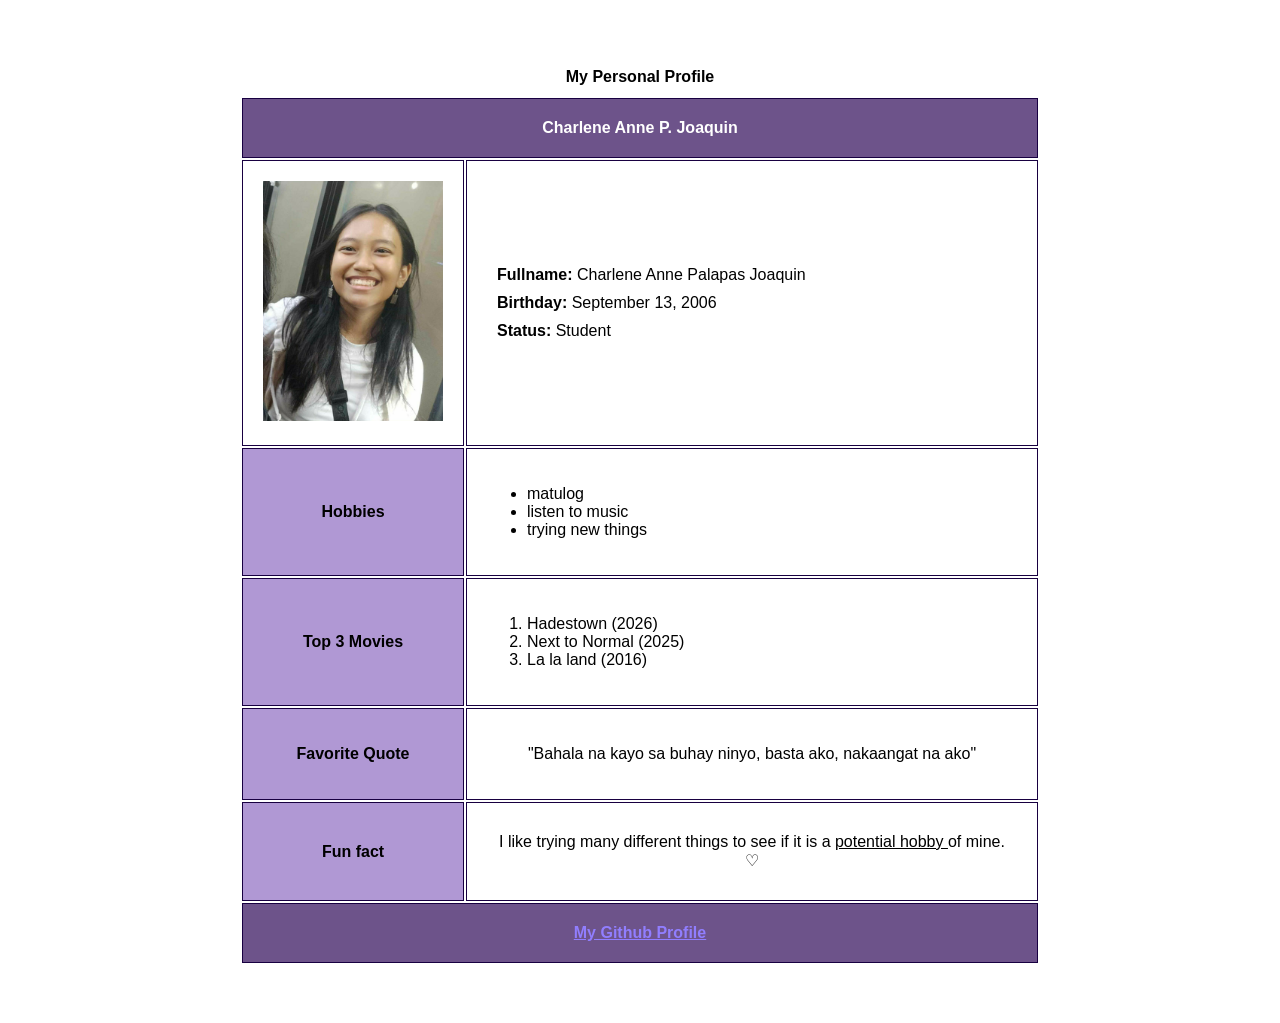
<file: Joaquin_me-1.html>
<!DOCTYPE html>

<html lang="en">

    <head>
        <meta charset="UTF-8">
        <link href="styles_me2.css" type="text/css" rel="stylesheet"/>
        <title>My Personal Profile</title>
    </head>
    
    <body>
        <main id="PersonalProfileTable">
            <header>
                <p class = "header"><b>My Personal Profile</b></p>
            </header>
            <table>
                <tr>
                    <th class="tableHeader" colspan="2">Charlene Anne P. Joaquin</th>
                </tr>
                <tr>
                    <td class="info">
                        <img src="PersonalPhoto.jpeg" width="180" height="240"/>
                    </td>
                    <td class="infoLeft">
                        <p><b>Fullname: </b>Charlene Anne Palapas Joaquin</p>
                        <p><b>Birthday: </b>September 13, 2006</p>
                        <p><b>Status: </b> Student</p>
                        <!--I chose to keep the <b> </b> because it is still used in html AND because the bold words holds significance and not just for visual purposes-->
                    </td>
                </tr>
                <tr>
                    <th class="label">Hobbies</th>
                    <td class = "infoLeft"><ul>
                        <li>matulog</li>
                        <li>listen to music</li>
                        <li>trying new things</li>
                    </ul></td>
                </tr>
                <tr>
                    <th class="label">Top 3 Movies</th>
                    <td class="infoLeft"><ol>
                        <li>Hadestown (2026)</li>
                        <li>Next to Normal (2025)</li>
                        <li>La la land (2016)</li>
                    </ol></td>
                </tr>
                <tr>
                    <th class="label">Favorite Quote</th>
                    <td class="info"><blockquote>
                        "Bahala na kayo sa buhay ninyo, basta ako, nakaangat na ako"
                    </blockquote></td>
                </tr>
                <tr>
                    <th class="label">Fun fact</th>
                    <td class="info">
                        <p>I like trying many different things to see if it is a <span class = underline> potential hobby </span> of mine. ♡</p>
                        <!--I want the underline in this part to be purely visual, so I chose to use CSS classes instead of <ins> </ins>-->
                        <!-- span is used so that the sentence won't have a line break as opposed to using <p class = "underline"> </p> for the underlined words-->
                    </td>
                </tr>
                <tr>
                    <td class="tableFooter" colspan="2">
                        <a href="https://github.com/CharleneJoaquin">My Github Profile</a>
                    </td>
                </tr>
            </table>
        </main>
    </body>

</html>
</file>
<file: styles_me2.css>
* {
    box-sizing: border-box;
}

#PersonalProfileTable {
    background-color: white;
    margin-left: auto;
    margin-right: auto;
    padding: 50px;
    width: 900px;
    text-align: center;
}

body {
    font-family:'Segoe UI', Tahoma, Geneva, Verdana, sans-serif;
}

.header {
    color: black;
    font-weight: bold;
    text-align: center;
    /*used for the Header text above the table*/
}

.tableHeader, .tableFooter {
    background-color: #6D538A;
    color: white;
    font-weight: bold;
    text-align: center;
}

.label {
    background-color: #B098D4;
    font-weight: bold;
}

.info {
    background-color: white;
}

.infoLeft {
    /*for info I want aligned to the left instead of center*/
    text-align: left;
}

.underline {
    text-decoration: underline;
    /*used instead of <ins> </ins>*/
}

th, td {
    border: 1.5px solid rgb(24, 0, 65);
    padding: 20px;
}

p {
    margin: 10px;
}

/*Pseudo classes on the gitHub link in L-V-H-A order*/
.tableFooter a:link {
    color: rgb(145, 126, 255);
}

.tableFooter a:visited {
    color: rgb(30, 28, 43);
}

.tableFooter a:hover {
    color: rgb(70, 49, 185);
}

.tableFooter a:active {
    color: rgb(244, 244, 247);
}
</file>
